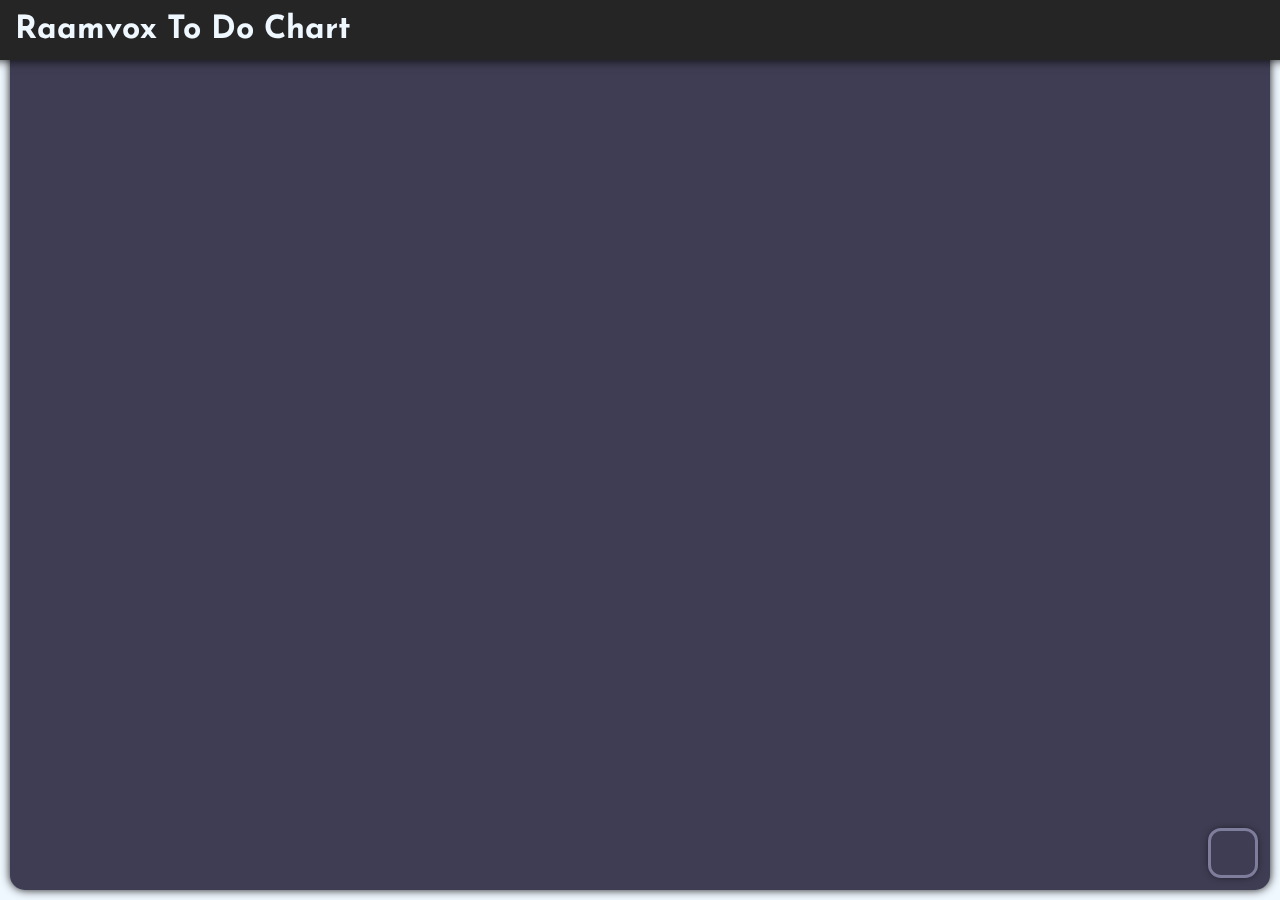
<file: index.html>
<!DOCTYPE html>
<html lang="en">
<head>
    <meta charset="UTF-8">
    <meta name="viewport" content="width=device-width, initial-scale=1.0">
    <title>Raamvox To Do Chart</title>
    <link rel="stylesheet" href="style.css">
    <link rel="stylesheet" href="https://cdnjs.cloudflare.com/ajax/libs/font-awesome/6.6.0/css/all.min.css" integrity="sha512-Kc323vGBEqzTmouAECnVceyQqyqdsSiqLQISBL29aUW4U/M7pSPA/gEUZQqv1cwx4OnYxTxve5UMg5GT6L4JJg==" crossorigin="anonymous" referrerpolicy="no-referrer" />
</head>
<body oncontextmenu="return false;">
    <div id="pop-up">
        <div id="adding">
            <form>
                <input placeholder="Title" id="title">
                <input placeholder="Hint" id="hint">
                <input placeholder="About" maxlength="300" id="about"><br>
                <div style="display: flex; justify-content: space-between; margin: 3px;">
                    <button class="btn" id="close-btn" onclick="closeitem(event)"><i class="fa-solid fa-xmark fa-lg"></i></button>
                    <button class="btn" id="applynew" onclick="newlist(event)"><i class="fa-solid fa-check fa-lg"></i></button>
                </div>
            </form>
        </div>
    </div>

    <div id="main-box">
       <nav>
        <h1>Raamvox To Do Chart</h1>
       </nav>
    </div>

    <button id="add-btn" onclick="additem()"><i class="fa-solid fa-plus fa-xl"></i></button>

    <script src="script.js"></script>
</body>
</html>
</file>
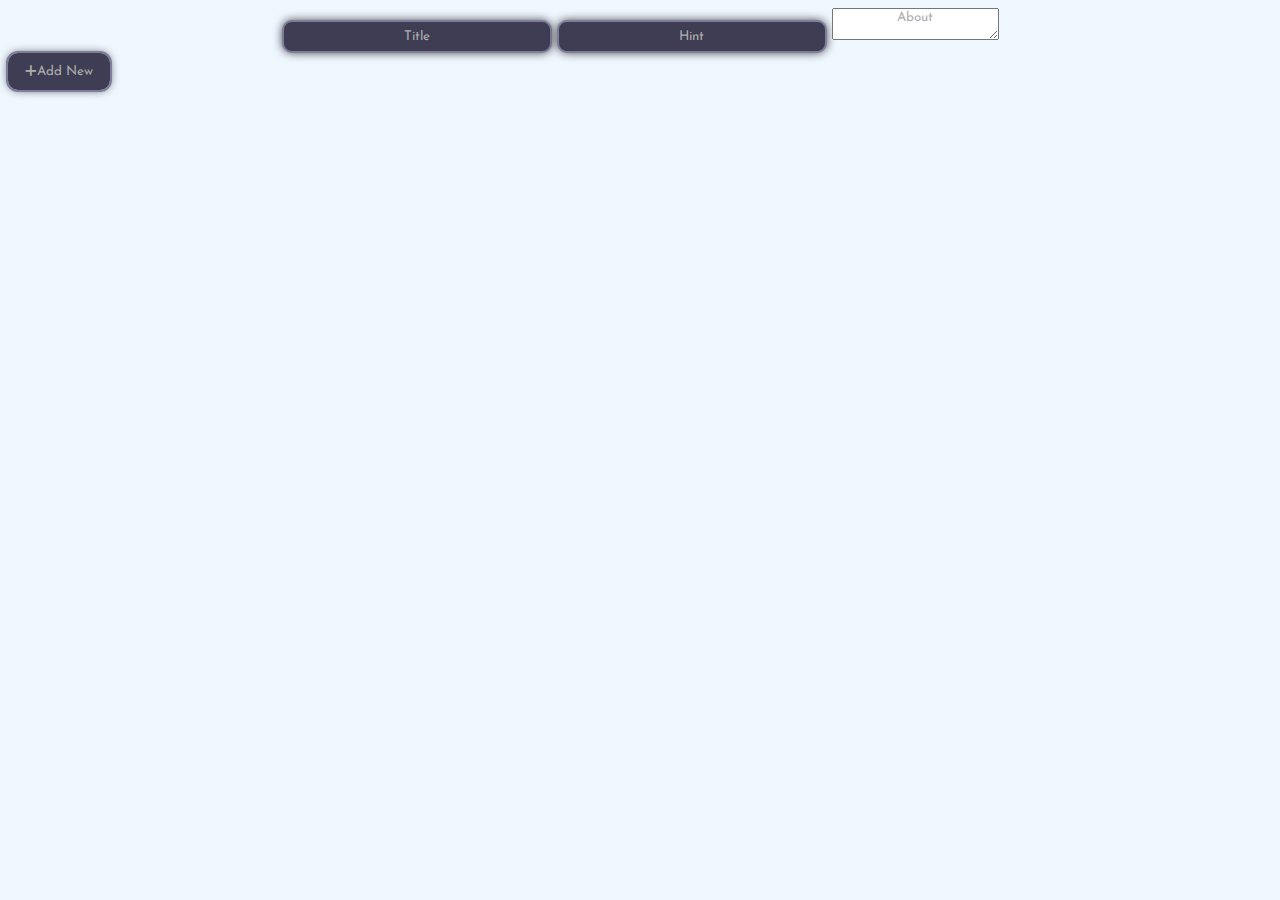
<file: test.html>
<!DOCTYPE html>
<html lang="en">
<head>
    <meta charset="UTF-8">
    <meta name="viewport" content="width=device-width, initial-scale=1.0">
    <link rel="stylesheet" href="https://cdnjs.cloudflare.com/ajax/libs/font-awesome/6.0.0-beta3/css/all.min.css">
    <title>Item Adder</title>
    <link rel="stylesheet" href="style.css">
</head>
<body>
    <input type="text" id="title" placeholder="Title">
    <input type="text" id="hint" placeholder="Hint">
    <textarea id="about" placeholder="About"></textarea>
    <button class="btn" id="applynew"><i class="fa-solid fa-plus"></i> Add New</button>

    <div id="container"></div>

    <div id="popup" style="display:none;">Popup content here</div>

    <script src="script.js"></script>
    <script>
        var title = document.getElementById("title");
var hint = document.getElementById("hint");
var about = document.getElementById("about");
var applynew = document.getElementById("applynew");
var container = document.getElementById("container");
var popup = document.getElementById("popup");

applynew.addEventListener("click", function(event) {
    event.preventDefault();
    
    var div = document.createElement("div");
    div.setAttribute("class", "cart"); // Changed ID to class for multiple items
    div.innerHTML = `
        <h1>${title.value}</h1>
        <h3>${hint.value}</h3>
        <p>${about.value}</p>
        <button class="btn" onclick="deleteItem(this)"><i class="fa-solid fa-xmark fa-lg"></i></button>`;
    
    container.append(div);
    popup.style.display = "none";

    // Clear the input fields after adding
    title.value = "";
    hint.value = "";
    about.value = "";
});

function deleteItem(button) {
    var item = button.parentElement; // Get the parent div of the button
    item.remove(); // Remove the div
}

    </script>
</body>
</html>
</file>
<file: style.css>
@import url('https://fonts.googleapis.com/css2?family=Josefin+Sans:ital,wght@0,100..700;1,100..700&display=swap');
::-webkit-scrollbar {
    width: 0; 
}
* {
    font-family: "Josefin Sans", sans-serif;
    text-align: center;
}
body {
    background-color: aliceblue;
}
#main-box {
    position: absolute;
    top: 10px;
    bottom: 10px;
    left: 10px;
    right: 10px;
    border-radius: 15px;
    overflow: hidden;
    box-shadow: 0 0 10px rgba(0, 0, 0, 0.9);
    background: #3e3d53;
    display: flex;
    flex-wrap: wrap;
    justify-content: center;
    overflow-y: scroll;
    padding-top: 55px;
}
nav{
    width: 100%;
    height: 60px;
    position: fixed;
    background-color: #252525;
    box-shadow: 0 0 10px rgba(0, 0, 0, 0.9);
    color: aliceblue;
    display: flex;
    align-items: center;
    justify-content: flex-start;
    padding-left: 30px;
    top: 0%;
}
#add-btn {
    width: 20px;
    height: 20px;
    padding: 20px;
    border-radius: 10px;
    background-color: #3e3d53;
    box-shadow: 0 0 10px rgba(0, 0, 0, 0.9);
    color: #fff;
    cursor: pointer;
    display: flex;
    justify-content: center;
    align-items: center;
    margin: 25px;
    border-color: transparent;
    outline: 3px solid #7f7d9c;
    bottom: 0;
    right: 0;
    position: fixed;
}
#pop-up {
    position: absolute;
    display: flex;
    justify-content: center;
    align-items: center;
    height: 100%;
    width: 100%;
    background-color: rgba(0, 0, 0, 0.445);
    left: 0;
    top: 0;
    z-index: 10;
    display: none;
}
form {
    display: flex;
    flex-direction: column;
    gap: 10px;
}
input {
    padding: 8px;
    border-radius: 10px;
    text-align: center;
    background-color: #3e3d53;
    box-shadow: 0 0 10px rgba(0, 0, 0, 0.7);
    border: 2px solid #7f7d9c;
    color: aliceblue;
    outline: none;
    width: 250px;
}
::placeholder {
    color: rgb(174, 174, 174);
}
.btn {
    padding: 10px 15px;
    border-radius: 10px;
    background-color: #3e3d53;
    box-shadow: 0 0 10px rgba(0, 0, 0, 0.7);
    color: rgb(174, 174, 174);
    cursor: pointer;
    display: flex;
    justify-content: center;
    align-items: center;
    border-color: transparent;
    outline: 2px solid #7f7d9c;
}
#cart {
    border: solid;
    border-color: #7f7d9c;
    border-radius: 20px;
    background-color: rgba(0, 0, 0, 0.2);
    color: aliceblue;
    box-shadow: 0 0 10px rgba(0, 0, 0, 0.5);
    display: flex;
    justify-content: center;
    align-items: center;
    flex-direction: column;
    gap: 5px;
    width: 300px;
    height: 300px;
    overflow: scroll;
    padding: 15px;
    margin: 10px;
}
h1{
    padding: 0;
    margin: 0;
}
h3{
    color: gainsboro;
    padding: 0;
    margin: 0;
}
p{
    color: gray;
}
</file>
